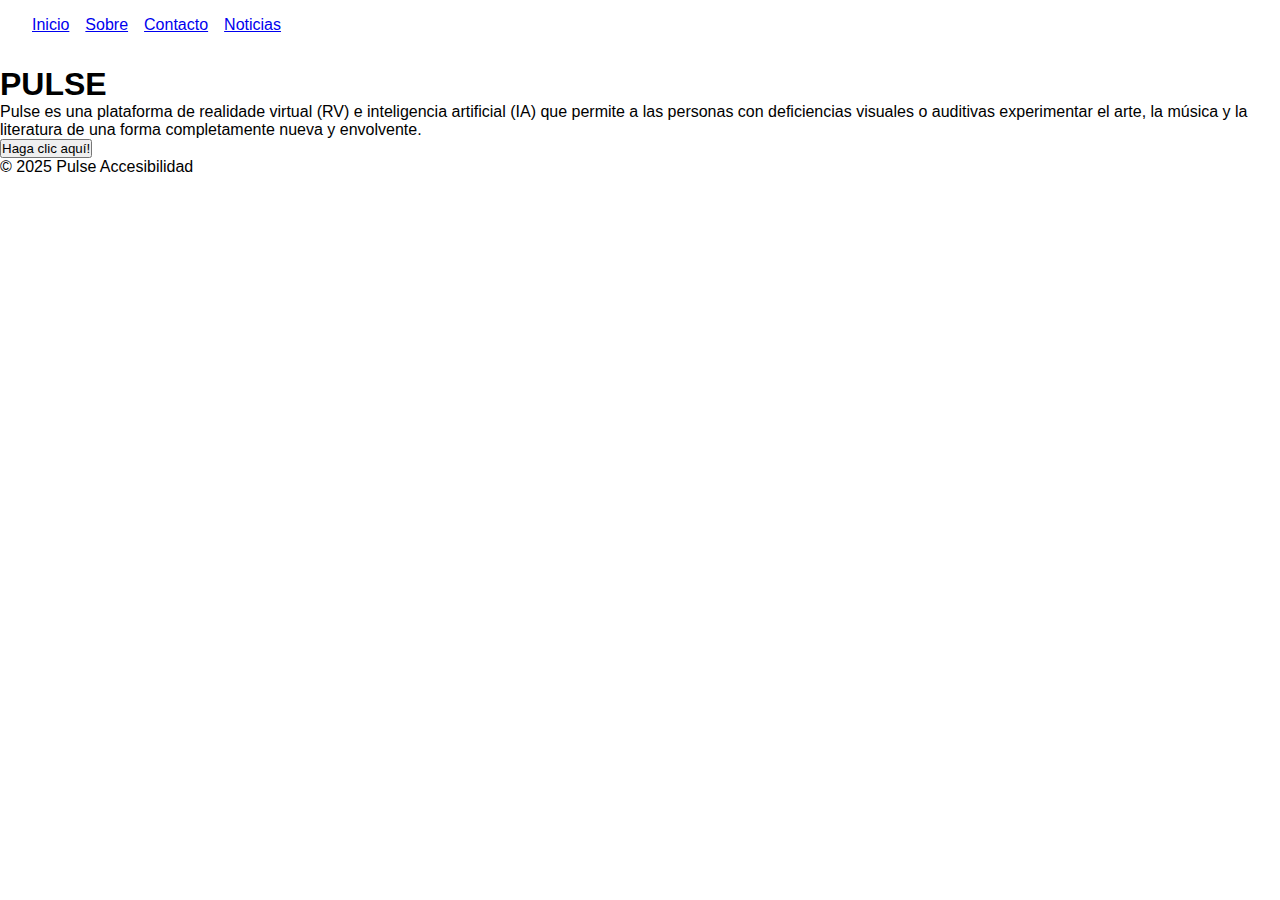
<file: index.html>
<!DOCTYPE html>
<html lang="es-py">
<head>
    <meta charset="UTF-8">
    <meta name="viewport" content="width=device-width, initial-scale=1.0">
    <link rel="shortcut icon" href="imagens/favicon.ico" type="image/x-icon">
    <link rel="stylesheet" href="style.css">
    <title>Pulse</title>
</head>
<body>
    <header>
        <nav>
            <ul>
                <li><a href="index.html">Inicio</a></li>
                <li><a href="./sobre/sobre.html">Sobre</a></li>
                <li><a href="./contacto/contacto.html">Contacto</a></li>
                <li><a href="./noticias/noticias.html">Noticias</a></li>
            </ul>
        </nav>
    </header>
    <main>
        <section>
            <h1>PULSE</h1>
            <P>Pulse es una plataforma de realidade virtual (RV) e inteligencia artificial (IA) que permite a las personas con deficiencias visuales o auditivas experimentar el arte, la música y la literatura de una forma completamente nueva y envolvente.</P>
            <button>Haga clic aquí!</button>
        </section>
    </main>
    <footer>
        <p>&copy; 2025 Pulse Accesibilidad</p>
    </footer>
</body>
</html>
</file>
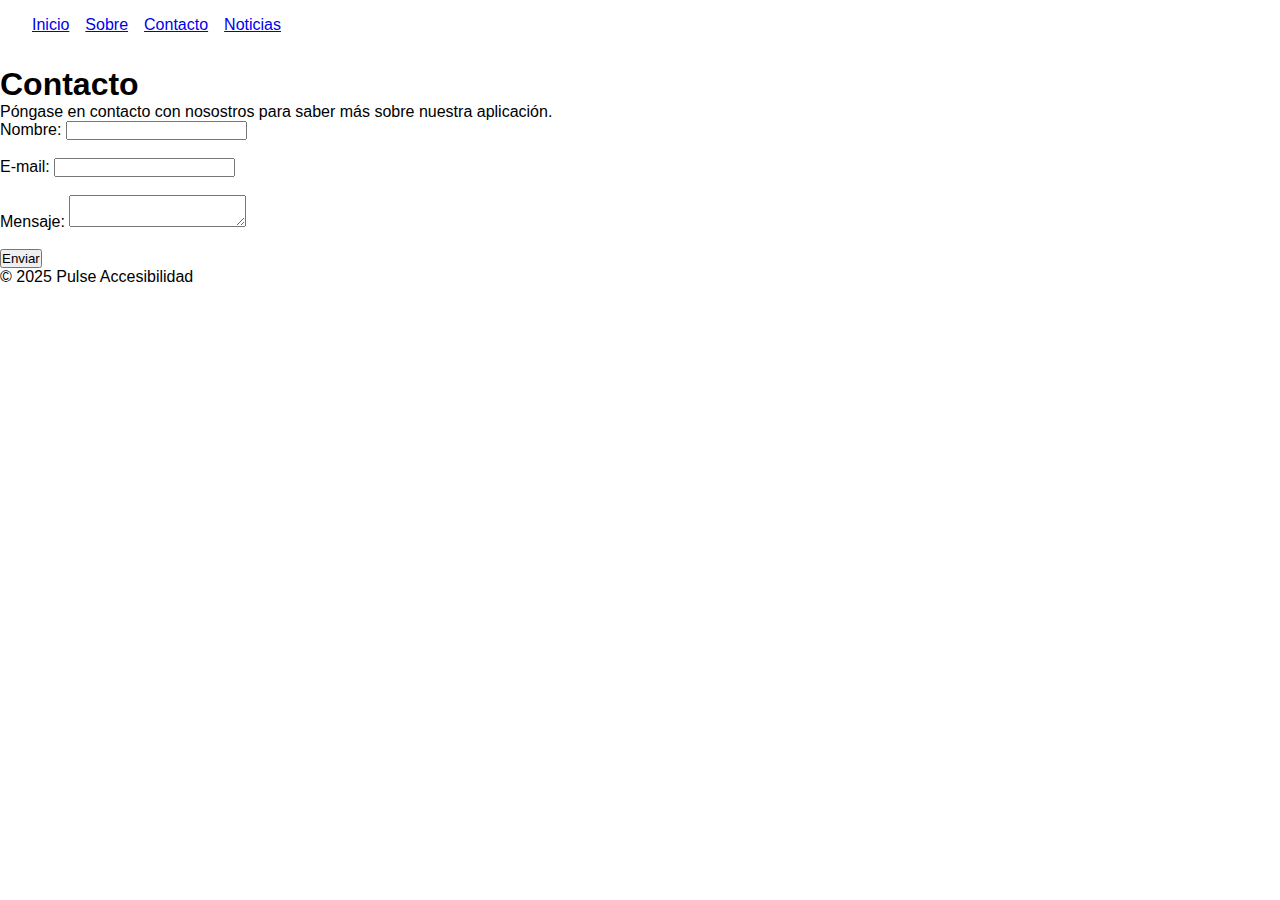
<file: contacto/contacto.html>
<!DOCTYPE html>
<html lang="es-py">
<head>
    <meta charset="UTF-8">
    <meta name="viewport" content="width=device-width, initial-scale=1.0">
    <link rel="shortcut icon" href="/imagens/favicon.ico" type="image/x-icon">
    <link rel="stylesheet" href="../style.css">
    <title>Contacto</title>
</head>
<body>
    <header>
        <nav>
            <ul>
                <li><a href="../index.html">Inicio</a></li>
                <li><a href="../sobre/sobre.html">Sobre</a></li>
                <li><a href="contacto.html">Contacto</a></li>
                <li><a href="../noticias/noticias.html">Noticias</a></li>
            </ul>
        </nav>
    </header>
    <main>
        <section>
            <h1>Contacto</h1>
            <p>Póngase en contacto con nosostros para saber más sobre nuestra aplicación.</p>
            <form>
                <label for="nombre">Nombre:</label>
                <input type="text" id="nombre" name="nombre"><br><br>
                <label for="email">E-mail:</label>
                <input type="email" id="email" name="email"><br><br>
                <label for="mensaje">Mensaje:</label>
                <textarea name="mensaje id="mensaje></textarea><br><br>
                <input type="submit" value="Enviar">
            </form>
        </section>
    </main>
    <footer>
        <p>&copy; 2025 Pulse Accesibilidad</p>
    </footer>
</body>
</html>
</file>
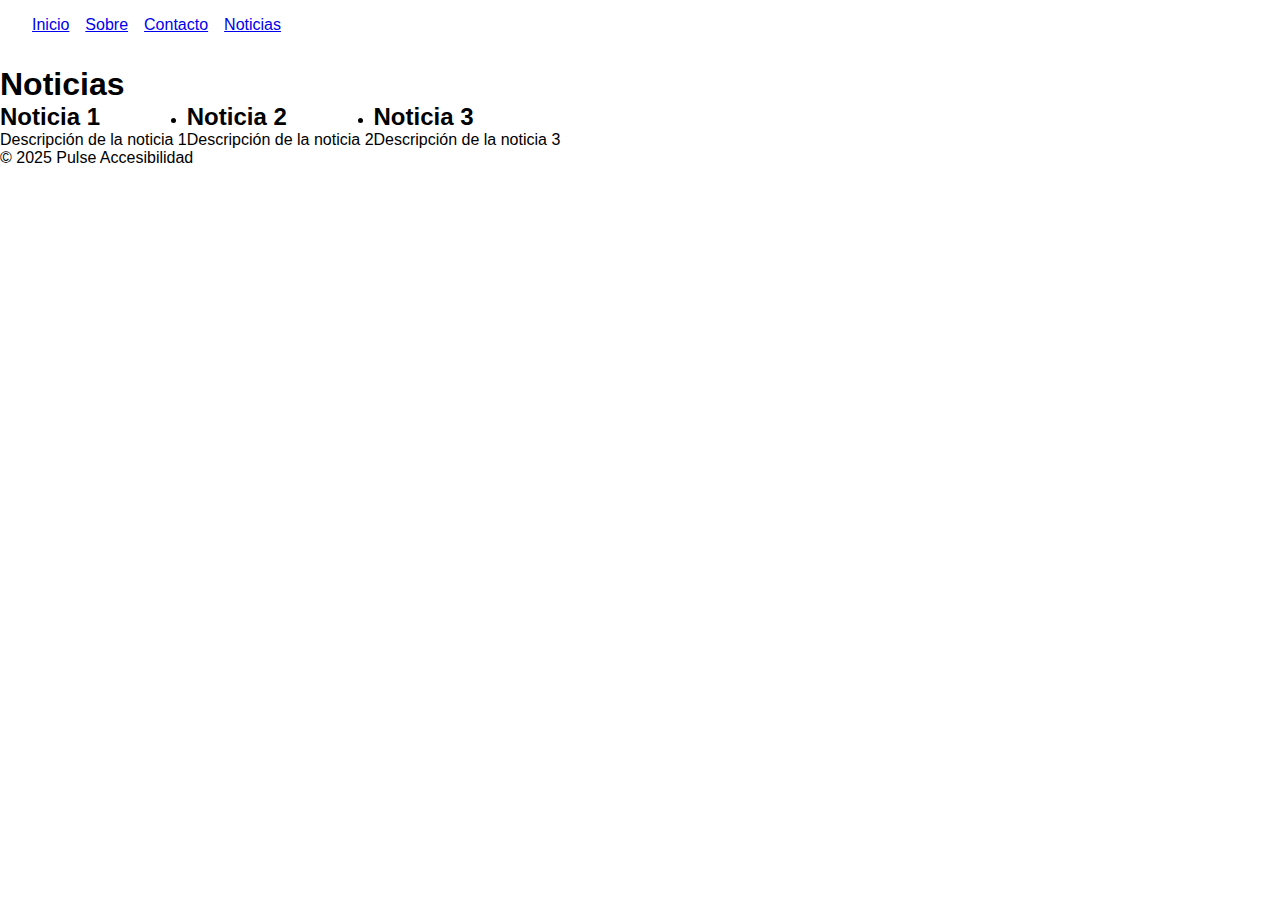
<file: noticias/noticias.html>
<!DOCTYPE html>
<html lang="es-py">
<head>
    <meta charset="UTF-8">
    <meta name="viewport" content="width=device-width, initial-scale=1.0">
    <link rel="shortcut icon" href="/imagens/favicon.ico" type="image/x-icon">
    <link rel="stylesheet" href="../style.css">
    <title>Noticias</title>
</head>
<body>
    <header>
        <nav>
            <ul>
                <li><a href="../index.html">Inicio</a></li>
                <li><a href="../sobre/sobre.html">Sobre</a></li>
                <li><a href="../contacto/contacto.html">Contacto</a></li>
                <li><a href="noticias.html">Noticias</a></li>
            </ul>
        </nav>
    </header>
    <main>
        <section>
            <h1>Noticias</h1>
            <ul>
                <li>
                    <h2>Noticia 1</h2>
                    <p>Descripción de la noticia 1</p>
                </li>
                <li>
                    <h2>Noticia 2</h2>
                    <p>Descripción de la noticia 2</p>
                </li>
                <li>
                    <h2>Noticia 3</h2>
                    <p>Descripción de la noticia 3</p>
                </li>
            </ul>
        </section>
    </main>
    <footer>
        <p>&copy; 2025 Pulse Accesibilidad</p>
    </footer>
</body>
</html>
</file>
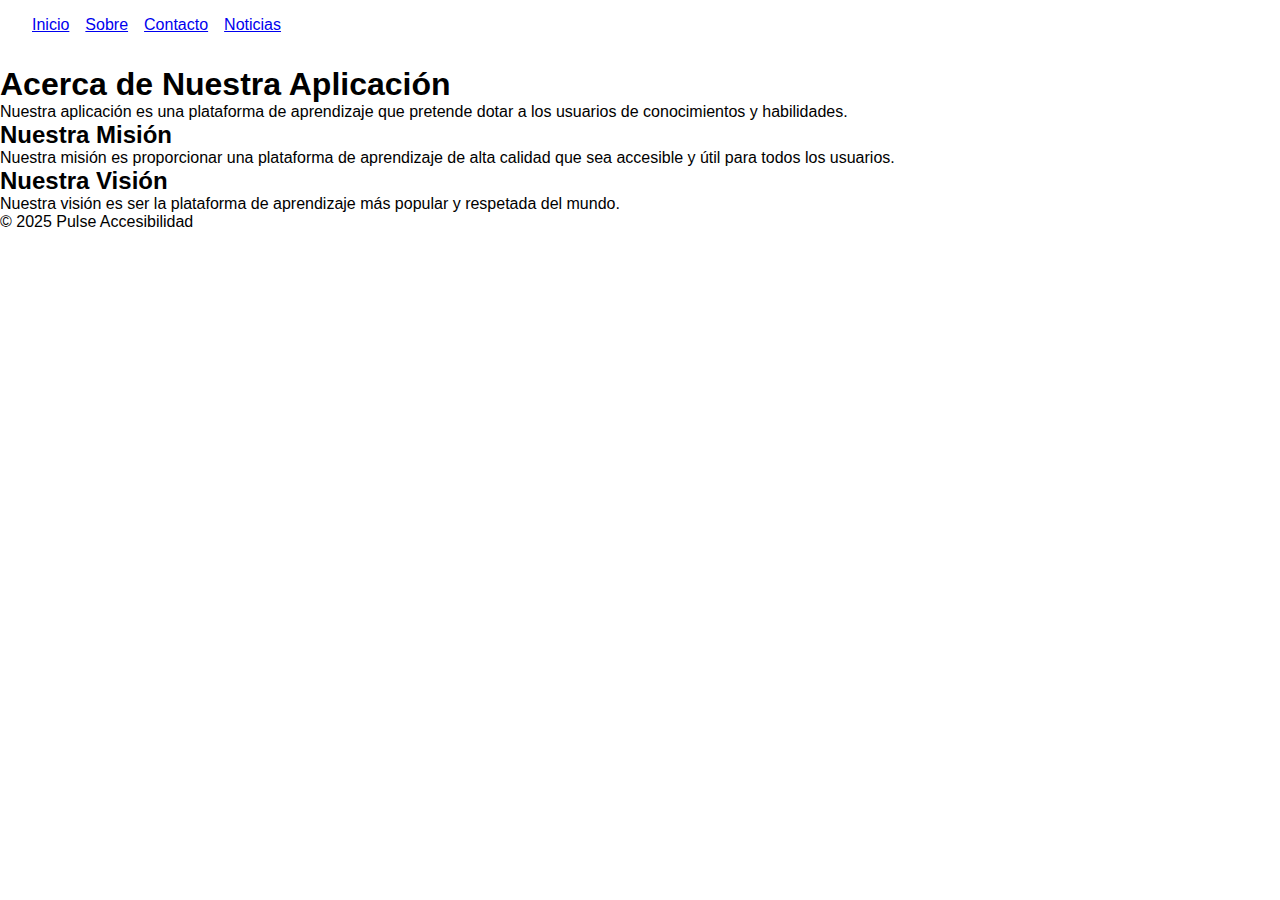
<file: sobre/sobre.html>
<!DOCTYPE html>
<html lang="es-py">
<head>
    <meta charset="UTF-8">
    <meta name="viewport" content="width=device-width, initial-scale=1.0">
    <link rel="shortcut icon" href="/imagens/favicon.ico" type="image/x-icon">
    <link rel="stylesheet" href="../style.css">
    <title>Sobre</title>
</head>
<body>
    <header>
        <nav>
            <ul>
                <li><a href="../index.html">Inicio</a></li>
                <li><a href="sobre.html">Sobre</a></li>
                <li><a href="../contacto/contacto.html">Contacto</a></li>
                <li><a href="../noticias/noticias.html">Noticias</a></li>
            </ul>
        </nav>
    </header>
    <main>
        <section>
            <h1>Acerca de Nuestra Aplicación</h1>
            <p>Nuestra aplicación es una plataforma de aprendizaje que pretende dotar a los usuarios de conocimientos y habilidades.</p>
            <h2>Nuestra Misión</h2>
            <p>Nuestra misión es proporcionar una plataforma de aprendizaje de alta calidad que sea accesible y útil para todos los usuarios.</p>
            <h2>Nuestra Visión</h2>
            <p>Nuestra visión es ser la plataforma de aprendizaje más popular y respetada del mundo.</p>
        </section>
    </main>
    <footer>
        <p>&copy; 2025 Pulse Accesibilidad</p>
    </footer>
</body>
</html>
</file>
<file: style.css>
*{
   font-family: 'Maven Pro', sans-serif;
    margin: 0;
    padding: 0;
  }
  
  header {
    padding: 16px;
    margin-bottom: 16px;
  }
  
ul {
    display: flex;
  }
  
nav ul li {
    padding-left: 16px;
    list-style-type: none;
  }
</file>
